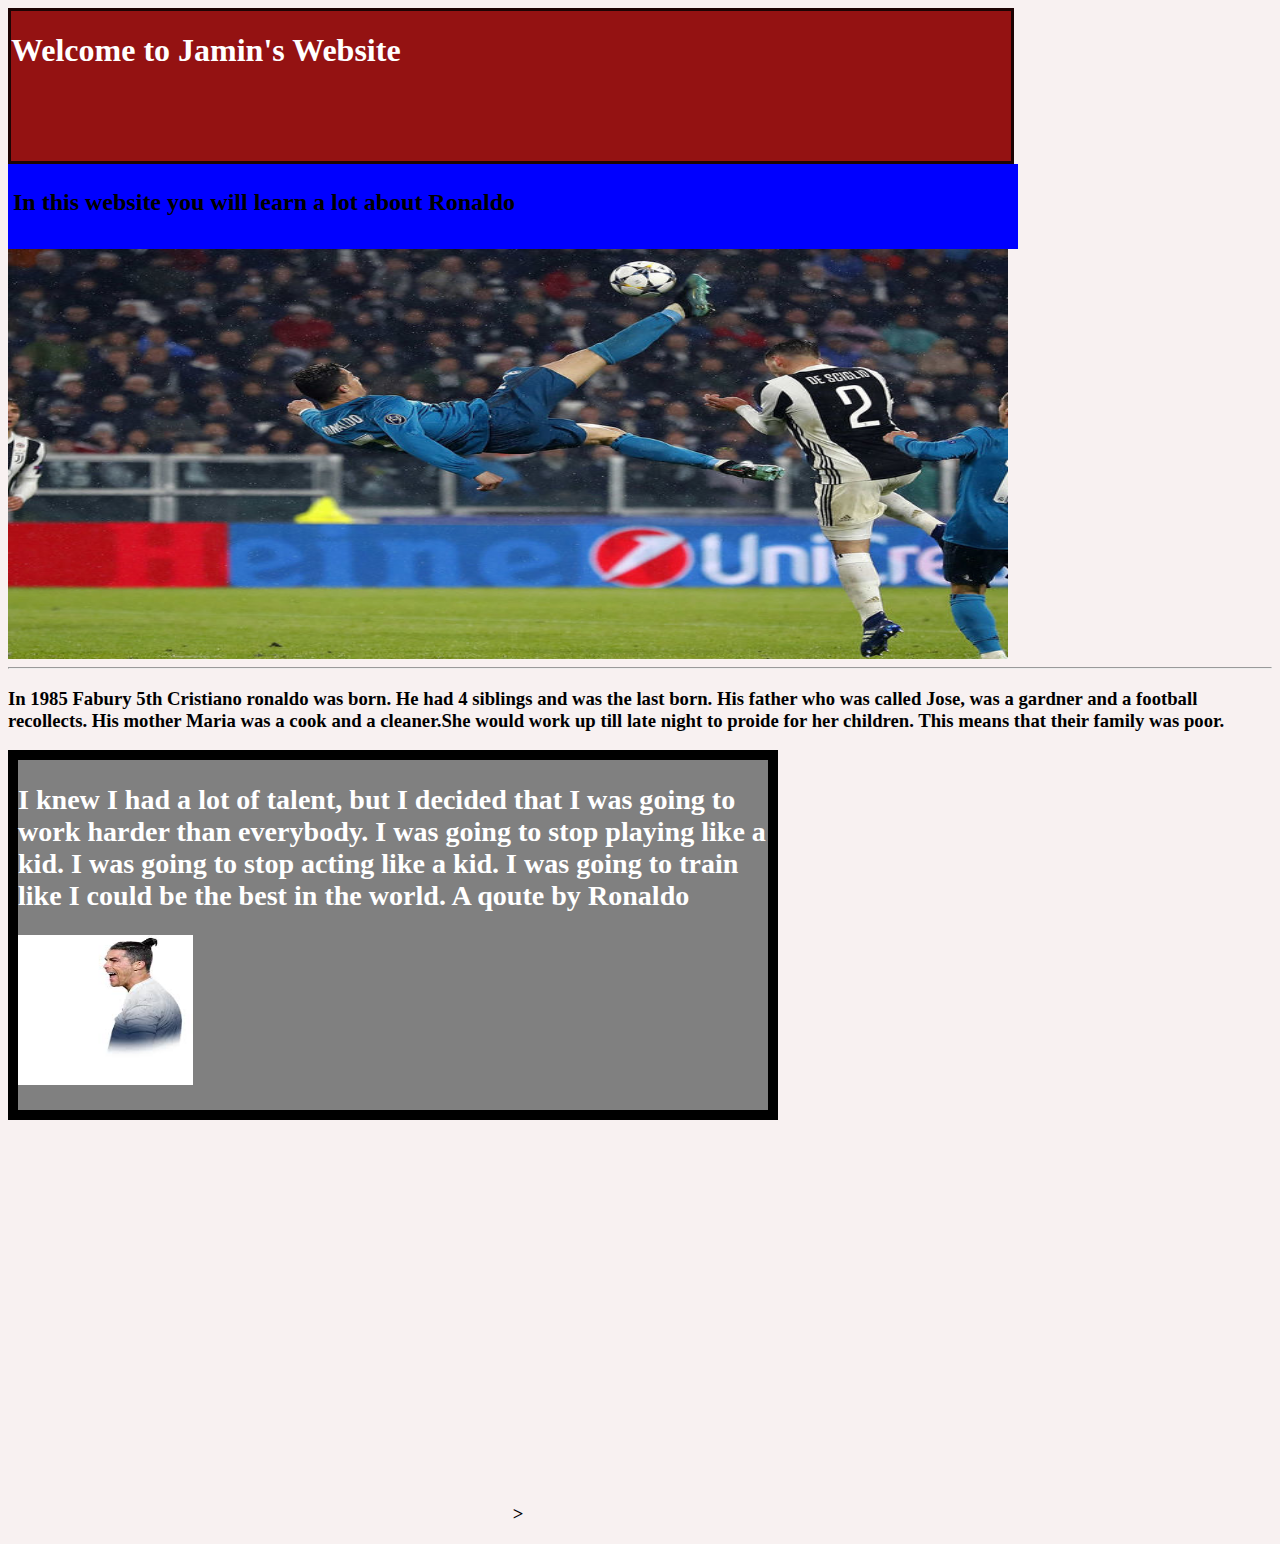
<file: index.html>
<html lang="en">
<head>
    <meta charset="UTF-8">
    <meta http-equiv="X-UA-Compatible" content="IE=edge">
    <meta name="viewport" content="width=device-width, initial-scale=1.0">
    <title>Jamin's Website</title>
    <link rel="stylesheet" href="style.css">
</head>
<body>


<div class="box">

 <h1>Welcome to Jamin's Website</h1>

</div>

<div class="box-2">
    <h2>In this website you will learn a lot about Ronaldo</h2>

</div>

<div class="cr7-2">
<img width="1000" height="410" src="cr7-2.jpg" alt="">
</div>

<hr>
<h3><p>In 1985 Fabury 5th Cristiano ronaldo was born. He had 4 siblings
    and was the last born. His father who was called Jose, was a gardner and a football recollects.
 His mother Maria was a cook and a cleaner.She would work up till late night to proide for her children.
 This means that their family was poor.   
</p> 

<div class="box-3" > 

<h2>I knew I had a lot of talent, but I decided that I was going to work harder than everybody. I was going to stop playing like a kid. 
    I was going to stop acting like a kid. I was going to train like I could be the best in the world.
   A qoute by Ronaldo</h2>
 
  <img width="175" height="150" src="rr2.jpg" alt="">

</div>

<iframe width="500" height="400"   width="560" height="315" src="https://www.youtube.com/embed/WuOEMU-18gA" title="YouTube video player" frameborder="0"
 allow="accelerometer; autoplay; clipboard-write; encrypted-media; gyroscope; picture-in-picture" allowfullscreen></iframe> >  
</iframe>











<script src="script.js"></script>


</body>
</html>
</file>
<file: style.css>
body {
 background-color: rgb(248, 241, 241);

}  

.box{
height: 150px; 
width: 1000px;
border: rgb(29, 4, 4) 3px solid;
background-color:rgb(148, 18, 18) ;

color: white;
}

.box-2{
height: 75;
width: 1000px;
border: blue 5px solid;
background-color: blue;
}

.cr7-2{



}


.box-3{
height: 350;
width: 750px;
background-color:gray;
border:black 10px solid;

color:white ;
}
</file>
